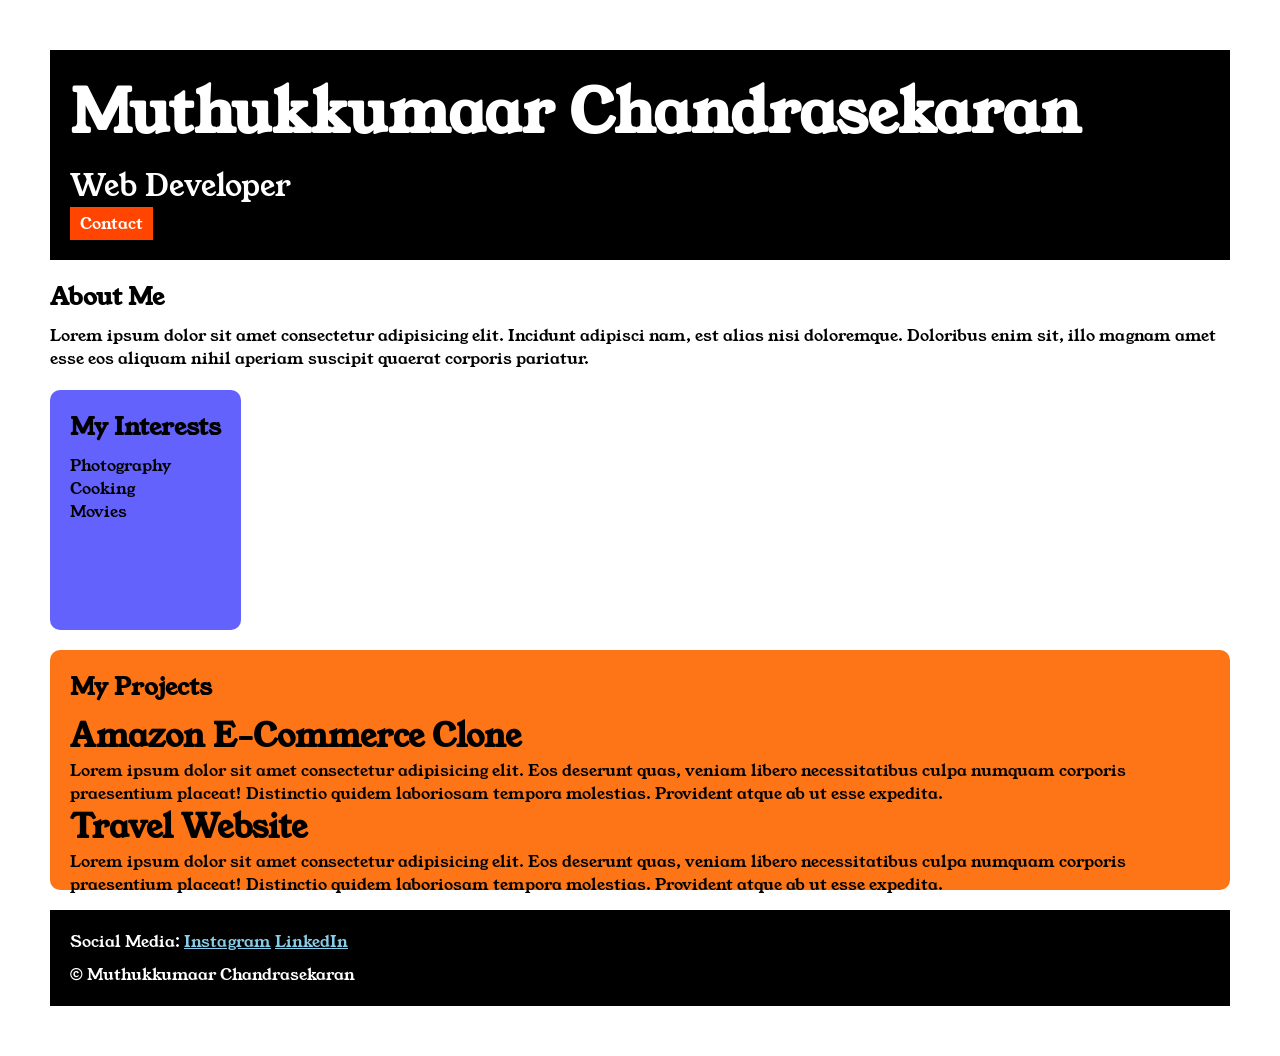
<file: index.html>
<!DOCTYPE html>

<html>

<head>
    <title>Portfolio</title>
    <link rel="stylesheet" href="style.css">
    <link rel="preconnect" href="https://fonts.googleapis.com">
<link rel="preconnect" href="https://fonts.gstatic.com" crossorigin>
<link href="https://fonts.googleapis.com/css2?family=Poppins:ital,wght@0,100;0,200;0,300;0,400;0,500;0,600;0,700;0,800;0,900;1,100;1,200;1,300;1,400;1,500;1,600;1,700;1,800;1,900&family=Young+Serif&display=swap" rel="stylesheet">
</head>

<body>

    <div class="container">

    <div class="section-one">
        <h1 class="section-one__name">Muthukkumaar Chandrasekaran</h1>
        <p class="section-one__role"> Web Developer</p>
        <a class="section-one__contact" href="contact.html">Contact</a>
    </div>

    <div class="section-two">
        <h2 class="section-two__title">About Me</h2>
    <p class="section-two__desc">Lorem ipsum dolor sit amet consectetur adipisicing elit. Incidunt adipisci nam, est alias nisi doloremque.
        Doloribus enim sit, illo magnam amet esse eos aliquam nihil aperiam suscipit quaerat corporis pariatur.</p>
    </div>
    

    <div class="section-three">
        <h2 class="section-three__title">My Interests</h2>

    <ul class="section-three__desc">
        <li> Photography</li>
        <li>Cooking</li>
        <li>Movies</li>

    </ul>

    </div>
    
    <div class="section-four">
        <h2 class="section-four__title">My Projects</h2>

    <ul class="section-four__desc">
        <li>
            <h1>Amazon E-Commerce Clone</h1>
            <p>Lorem ipsum dolor sit amet consectetur adipisicing elit. Eos deserunt quas, veniam libero necessitatibus
                culpa numquam corporis praesentium placeat! Distinctio quidem laboriosam tempora molestias. Provident
                atque ab ut esse expedita.</p>

        </li>

        <li>
            <h1>Travel Website</h1>
            <p>Lorem ipsum dolor sit amet consectetur adipisicing elit. Eos deserunt quas, veniam libero necessitatibus
                culpa numquam corporis praesentium placeat! Distinctio quidem laboriosam tempora molestias. Provident
                atque ab ut esse expedita.</p>

        </li>


    </ul>


    </div>
    
    <div class="section-five">
        <p class="section-five__title"> Social Media:
        <a href="https://www.instagram.com/?hl=en">Instagram</a>
        <a href="https://www.linkedin.com/feed/">LinkedIn</a>
    </p>

    <p class="section-five__desc">&copy; Muthukkumaar Chandrasekaran</p>
    </div>

    

</div>
</body>




</html>
</file>
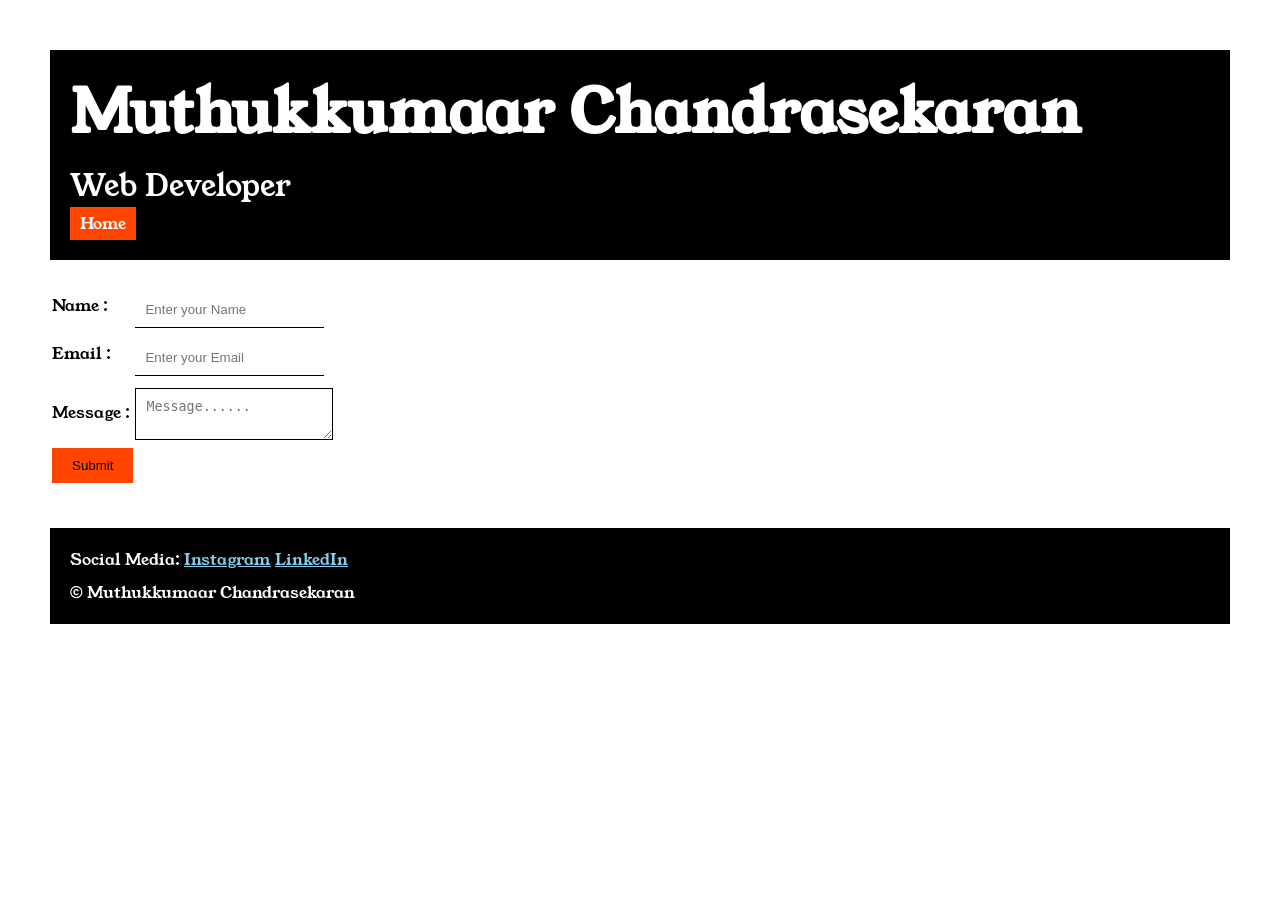
<file: contact.html>
<!DOCTYPE html>
<html lang="en">

<head>
    <meta charset="UTF-8">
    <meta name="viewport" content="width=device-width, initial-scale=1.0">
    <title>contact</title>
    <link rel="stylesheet" href="style.css">
    <link rel="preconnect" href="https://fonts.googleapis.com">
    <link rel="preconnect" href="https://fonts.gstatic.com" crossorigin>
    <link
        href="https://fonts.googleapis.com/css2?family=Poppins:ital,wght@0,100;0,200;0,300;0,400;0,500;0,600;0,700;0,800;0,900;1,100;1,200;1,300;1,400;1,500;1,600;1,700;1,800;1,900&family=Young+Serif&display=swap"
        rel="stylesheet">
</head>

<body>
    <div class="container">

        <div class="section-one">
            <h1 class="section-one__name">Muthukkumaar Chandrasekaran</h1>
            <p class="section-one__role"> Web Developer</p>
            <a class="section-one__contact" href="index.html">Home</a>
        </div>
        <div class="contact-form">
            <form>
                <table>
                    <tr>
                        <td> Name : </td>
                        <td> <input type="text" placeholder="Enter your Name" class="contact-form__input"></td>
                    </tr>

                    <tr>
                        <td> Email : </td>
                        <td><input type="text" placeholder="Enter your Email" class="contact-form__input"></td>
                    </tr>

                    <tr>
                        <td> Message : </td>
                        <td>
                            <textarea placeholder="Message......"class="contact-form__textarea"></textarea>
                        </td>
                    </tr>
                    <td>
                        <input type="submit"class="contact-form__submit"> <br> <br>
                    </td>
                </table>
        </div>


        <div class="section-five">
            <p class="section-five__title"> Social Media:
                <a href="https://www.instagram.com/?hl=en">Instagram</a>
                <a href="https://www.linkedin.com/feed/">LinkedIn</a>
            </p>

            <p class="section-five__desc">&copy; Muthukkumaar Chandrasekaran</p>
        </div>




        </form>
    </div>
</body>

</html>
</file>
<file: style.css>
*{
    padding: 0;
    margin: 0;
}

body{
    font-family: "Young Serif", serif;
}

.container{
    padding: 50px;
}

.section-one{
    background-color: black;
    color: white;
    padding: 20px;
}

.section-one__contact{
    background-color: orangered;
    color: white;
    text-decoration: none;
    padding-left: 10px;
    padding-right: 10px;
    padding-top: 5px;
    padding-bottom: 5px;
    display: inline-block;
}

.section-one__name{
    font-size: 60px;
}

.section-one__role{
    font-size: 30px;
    margin-top: 10px;
}

.section-two,.section-three,.section-four,.section-five{
    margin-top: 20px;
}

.section-two__desc,.section-three__desc,.section-four__desc,.section-five__desc{
    margin-top: 10px;
}

.section-five{
    background-color: black;
    color: white;
    padding: 20px;
}

.section-five__title a{
    color: skyblue;
}

.section-three li,.section-four li{
    list-style: none;
}
.section-three{
    background-color: #6462fd;
    color: black;
    padding: 20px;
    display: inline-block;
    height: 200px;
    border-radius: 10px;
    vertical-align: top;
}

.section-four{
    background-color: #fe7517;
    color: black;
    padding: 20px;
    display: inline-block;
    height: 200px;
    border-radius: 10px;
     vertical-align: top;
}

.contact-form{
    margin-top: 20px;
}

.contact-form__input,.contact-form__textarea,.contact-from__submit{
    margin-top: 10px;
}

.contact-form__input{
    padding: 10px;
    border: none;
    border-bottom: solid black 1px;
}

.contact-form__textarea{
    padding: 10px;
    border: none;
    border: solid black 1px;
}

.contact-form__submit{
    padding-top: 10px;
    padding-bottom: 10px;
    padding-left: 20px;
    padding-right: 20px;
    background-color: orangered;
    color: black;
    border: none;
}
</file>
